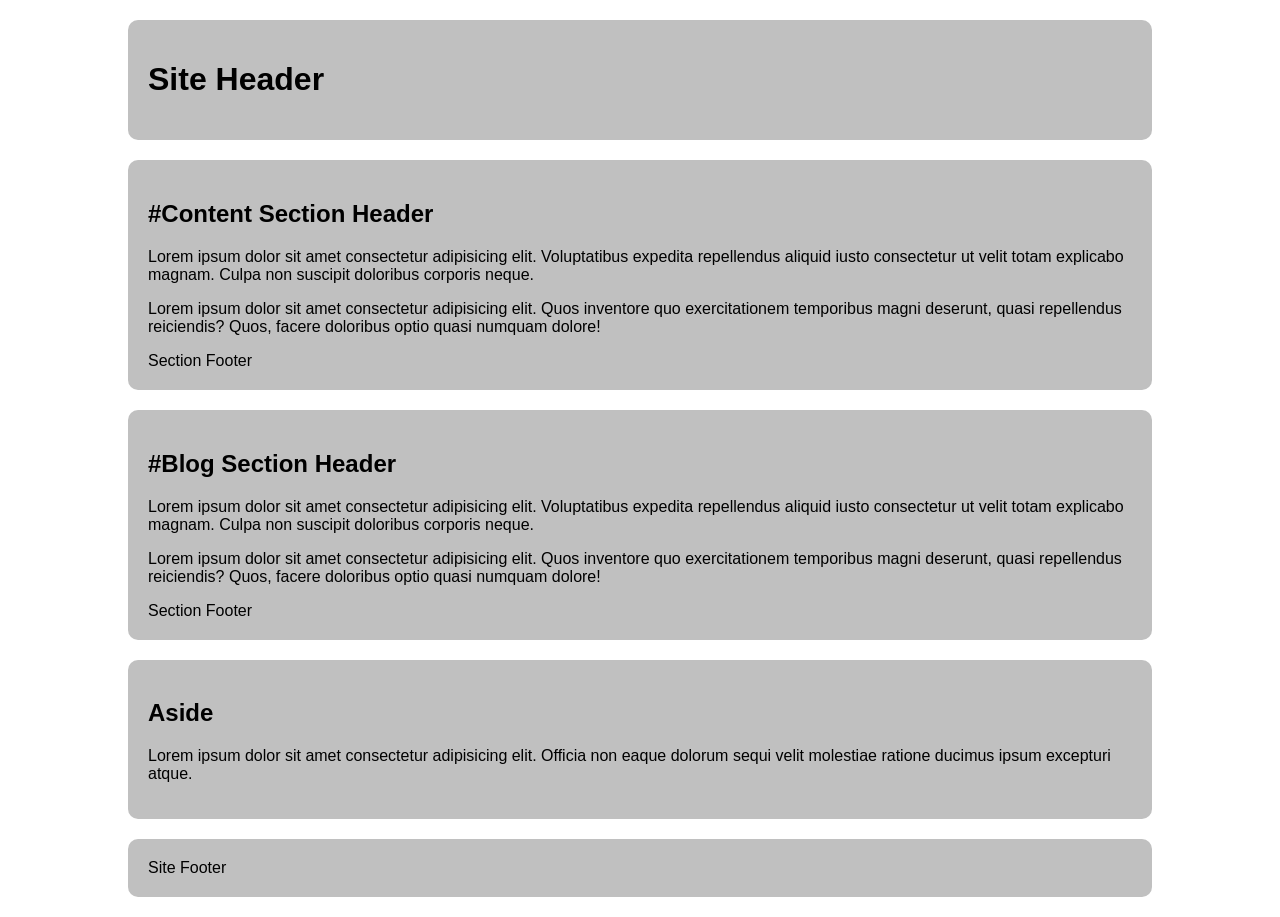
<file: css-grid-lab/grid-two-col-equal.html>
<!DOCTYPE html>
<html lang="en">

<head>
  <meta charset="UTF-8">
  <meta name="viewport" content="width=device-width, initial-scale=1.0">
  <title>CSS Grid Demo</title>
  <style>
    /*  ---------------Box Sizing-----------------  */
    html {
      box-sizing: border-box;
    }

    *,
    *:before,
    *:after {
      box-sizing: inherit;
    }

    /* Starter */
    main>* {
      font-family: Avenir, Montserrat, Corbel, "URW Gothic", source-sans-pro,
        sans-serif;
      font-weight: normal;
      background-color: #c0c0c0;
      border-radius: 10px;
      padding: 20px;
    }

    main {
      display: grid;
      gap: 20px;
      max-width: 80vw;
      margin: 20px auto;
    }
  </style>

</head>

<body>
  <main>
    <header class="primary">
      <h1>Site Header</h1>
    </header>
    <section id="content">
      <header>
        <h2>#Content Section Header</h2>
      </header>
      <p>Lorem ipsum dolor sit amet consectetur adipisicing elit. Voluptatibus expedita repellendus aliquid iusto consectetur ut velit totam explicabo magnam. Culpa non suscipit doloribus corporis neque.</p>
      <p>
        Lorem ipsum dolor sit amet consectetur adipisicing elit. Quos inventore quo exercitationem temporibus magni deserunt, quasi repellendus reiciendis? Quos, facere doloribus optio quasi numquam dolore!</p>
      <footer>Section Footer</footer>
    </section>
    <section id="blog">
      <header>
        <h2>#Blog Section Header</h2>
      </header>
      <p>Lorem ipsum dolor sit amet consectetur adipisicing elit. Voluptatibus expedita repellendus aliquid iusto consectetur ut velit totam explicabo magnam. Culpa non suscipit doloribus corporis neque.</p>
      <p>
        Lorem ipsum dolor sit amet consectetur adipisicing elit. Quos inventore quo exercitationem temporibus magni deserunt, quasi repellendus reiciendis? Quos, facere doloribus optio quasi numquam dolore!</p>
      <footer>Section Footer</footer>
    </section>
    <aside>
      <h2>Aside</h2>
      <p>Lorem ipsum dolor sit amet consectetur adipisicing elit. Officia non eaque dolorum sequi velit molestiae ratione ducimus ipsum excepturi atque.</p>
    </aside>
    <footer class="primary">Site Footer</footer>
  </main>
</body>

</html>
</file>
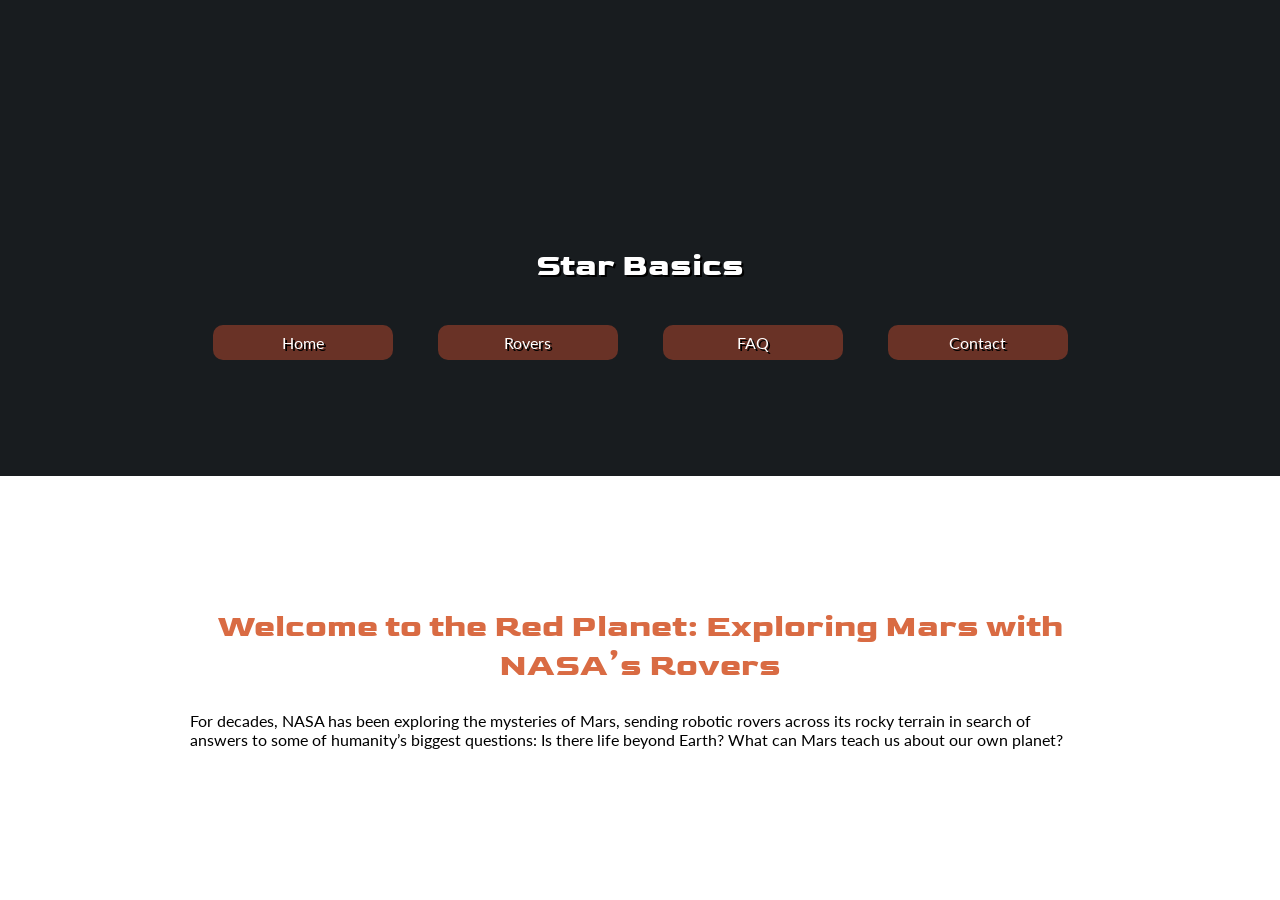
<file: final-project-draft/contact.html>
<!DOCTYPE html>
<html lang="en">

<head>
  <title>SpaceX Dragon</title>
  <meta charset="UTF-8" />
  <meta name="description" content="Mars Rovers" />
  <meta name="author" content="Thomas Wallace" />
  <link rel="preconnect" href="https://fonts.gstatic.com">
  <link href="https://fonts.googleapis.com/css2?family=Goldman:wght@700&display=swap" rel="stylesheet">
  <link href="https://fonts.googleapis.com/css2?family=Lato&display=swap" rel="stylesheet">
  <link rel="stylesheet" href="assets/css/style.css" />
</head>

<body>
  <header role="banner" class="primary">
    <h1><a href="index.html">Mars Rovers</a></h1>
    <h2>Star Basics</h2>
    <nav role="navigation">
      <ul>
        <li><a href="index.html">Home</a></li>
        <li><a href="history.html">Rovers</a></li>
        <li><a href="faq.html">FAQ</a></li>
        <li><a href="contact.html">Contact</a></li>
      </ul>
    </nav>
  </header>
  <section id="content" class="container">
    <h2>Welcome to the Red Planet: Exploring Mars with NASA’s Rovers</h2>
    <p>For decades, NASA has been exploring the mysteries of Mars, sending robotic rovers across its rocky terrain in search of answers to some of humanity’s biggest questions:
      Is there life beyond Earth? What can Mars teach us about our own planet?
    </p>

  </section>
 
</body>

</html>
</file>
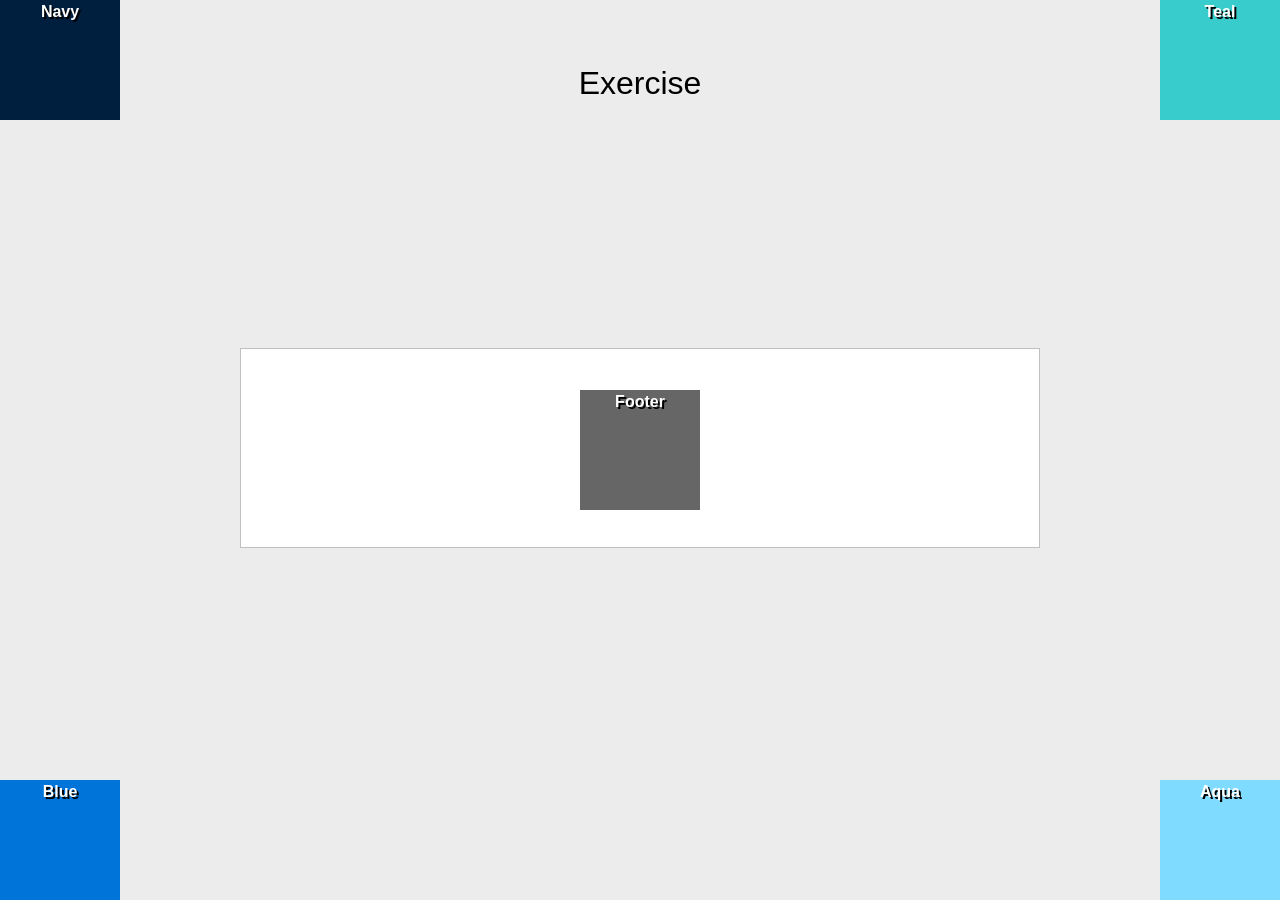
<file: positioning-lab/absolute-1.html>
<!DOCTYPE html>
<html lang="en">

<head>
  <meta charset="UTF-8">
  <meta http-equiv="X-UA-Compatible" content="IE=edge">
  <meta name="viewport" content="width=device-width, initial-scale=1.0">
  <title>Positioning Lab</title>
  <style type="text/css">
    /* ---------------Box Sizing----------------- */
    html {
      box-sizing: border-box;
    }
    *,
    *:before,
    *:after {
      box-sizing: inherit;
    }
    body {
      background-color: #ECECEC;
      font-weight: bold;
      font-family: Tahoma, Geneva, sans-serif;
      color: #FFF;
      text-align: center;
      line-height: 24px;
    }
    #wrapper {
      background-color: #FFF;
      border: 1px solid #c0c0c0;
      width: 800px;
      height: 200px;
      max-width: 1000px;
      margin: 16% auto;
      text-shadow: 2px 2px #000;
      overflow: auto;
    }
    #navy {
      background-color: #001f3f;
      width: 120px;
      height: 120px;
      position: absolute;
      top:0;
      left:0;
    }
    #teal {
      background-color: #39CCCC;
      width: 120px;
      height: 120px;
      position: absolute;
      top:0;
      right:0;
    }
    #blue {
      background-color: #0074D9;
      width: 120px;
      height: 120px;
      position: absolute;
      bottom:0;
      left:0;
    }
    #aqua {
      background-color: #7FDBFF;
      width: 120px;
      height: 120px;
      position: absolute;
      bottom:0;
      right:0;
    }
    #footer {
      background-color: #666;
      width: 120px;
      height: 120px;
      position: absolute;
      top:50%;
      left: 50%;
      transform: translate(-50%, -50%);
    }
    h1 {
      color: #000;
      font-weight: normal;
      padding: 50px;
    }
  </style>
</head>
<body>
  <h1>Exercise</h1>
  <section id="wrapper">
    <div id="navy">Navy</div>
    <div id="teal">Teal</div>
    <div id="blue">Blue</div>
    <div id="aqua">Aqua</div>
    <div id="footer">Footer</div>
  </section>
</body>

</html>
</file>
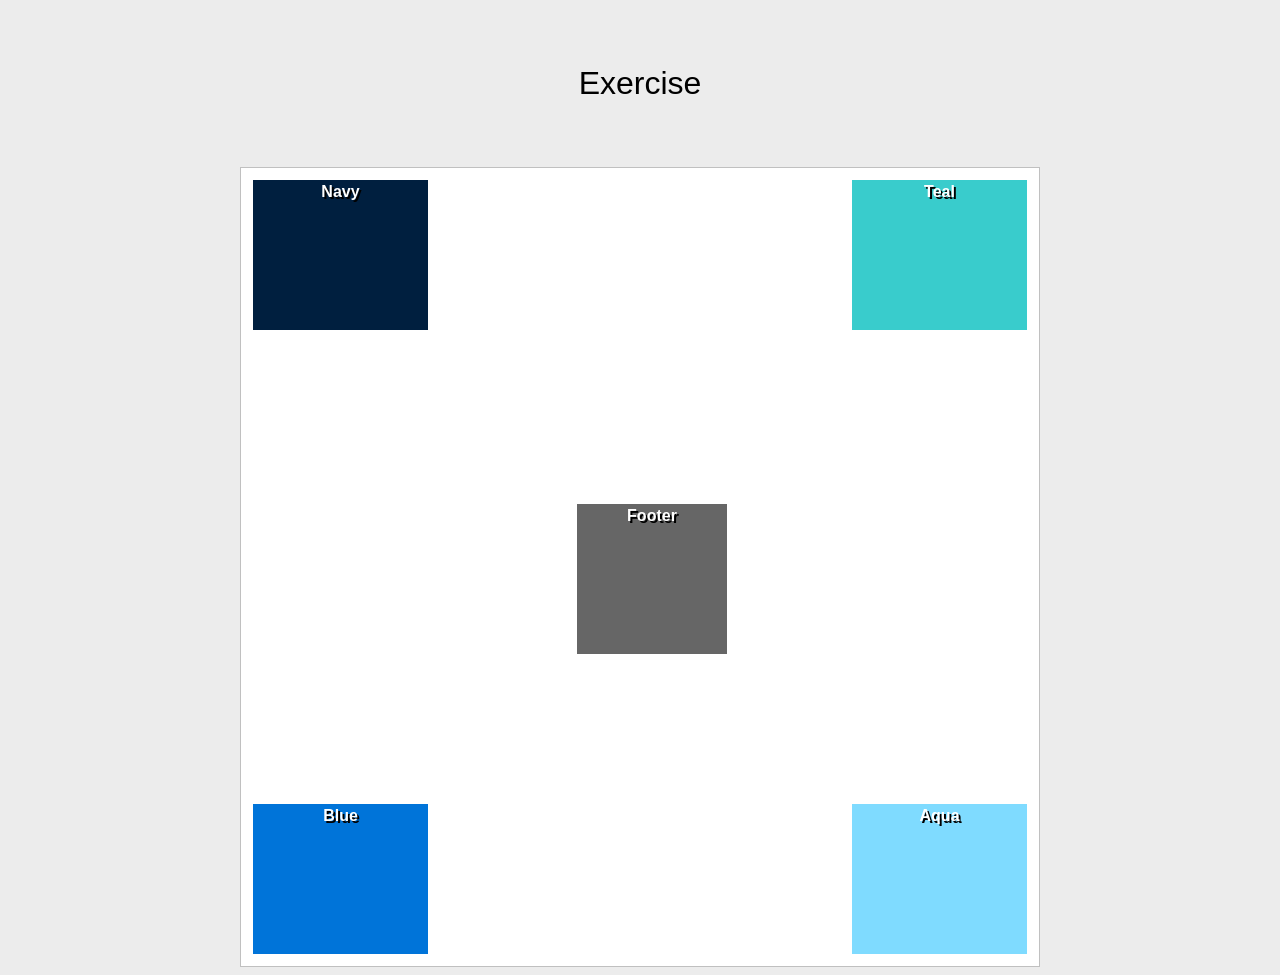
<file: positioning-lab/absolute-2.html>
<!DOCTYPE html>
<html lang="en">

<head>
  <meta charset="UTF-8">
  <meta http-equiv="X-UA-Compatible" content="IE=edge">
  <meta name="viewport" content="width=device-width, initial-scale=1.0">
  <title>Positioning Lab</title>
  <style type="text/css">
    /* ---------------Box Sizing----------------- */
    html {
      box-sizing: border-box;
    }
    *,
    *:before,
    *:after {
      box-sizing: inherit;
    }
    body {
      background-color: #ECECEC;
      font-weight: bold;
      font-family: Tahoma, Geneva, sans-serif;
      color: #FFF;
      text-align: center;
      line-height: 24px;
    }
    #wrapper {
      background-color: #FFF;
      border: 1px solid #c0c0c0;
      width: 800px;
      height: 800px;
      margin-right: auto;
      margin-left: auto;
      text-shadow: 2px 2px #000;
      overflow: auto;
      position:relative;
      

      
    }
    #navy {
      background-color: #001f3f;
      width: 175px;
      height: 150px;
      float: left;
      margin: 1.5%;
      position: absolute;
      top:0;
      left:0;
    
    }
    #teal {
      background-color: #39CCCC;
      width: 175px;
      height: 150px;
      float: left;
      margin: 1.5%;
      position: absolute;
      top:0;
      right:0;
    
    }
    #blue {
      background-color: #0074D9;
      width: 175px;
      height: 150px;
      float: left;
      margin: 1.5%;
      position: absolute;
      bottom:0;
      left:0;
     
    }
    #aqua {
      background-color: #7FDBFF;
      width: 175px;
      height: 150px;
      float: left;
      margin: 1.5%;
      position: absolute;
      bottom:0;
      right:0;
      
    }
    #footer {
      background-color: #666;
      width: 150px;
      height: 150px;
      float: left;
      clear:both;
      margin: 1.5%;
      position: absolute;
      top:50%;
      left:50%;
      transform: translate(-50%, -50%);
    }
    h1 {
      color: #000;
      font-weight: normal;
      padding: 50px;
    }
  </style>
</head>
<body>
  <h1>Exercise</h1>
  <section id="wrapper">
    <div id="navy">Navy</div>
    <div id="teal">Teal</div>
    <div id="blue">Blue</div>
    <div id="aqua">Aqua</div>
    <div id="footer">Footer</div>
  </section>
</body>

</html>
</file>
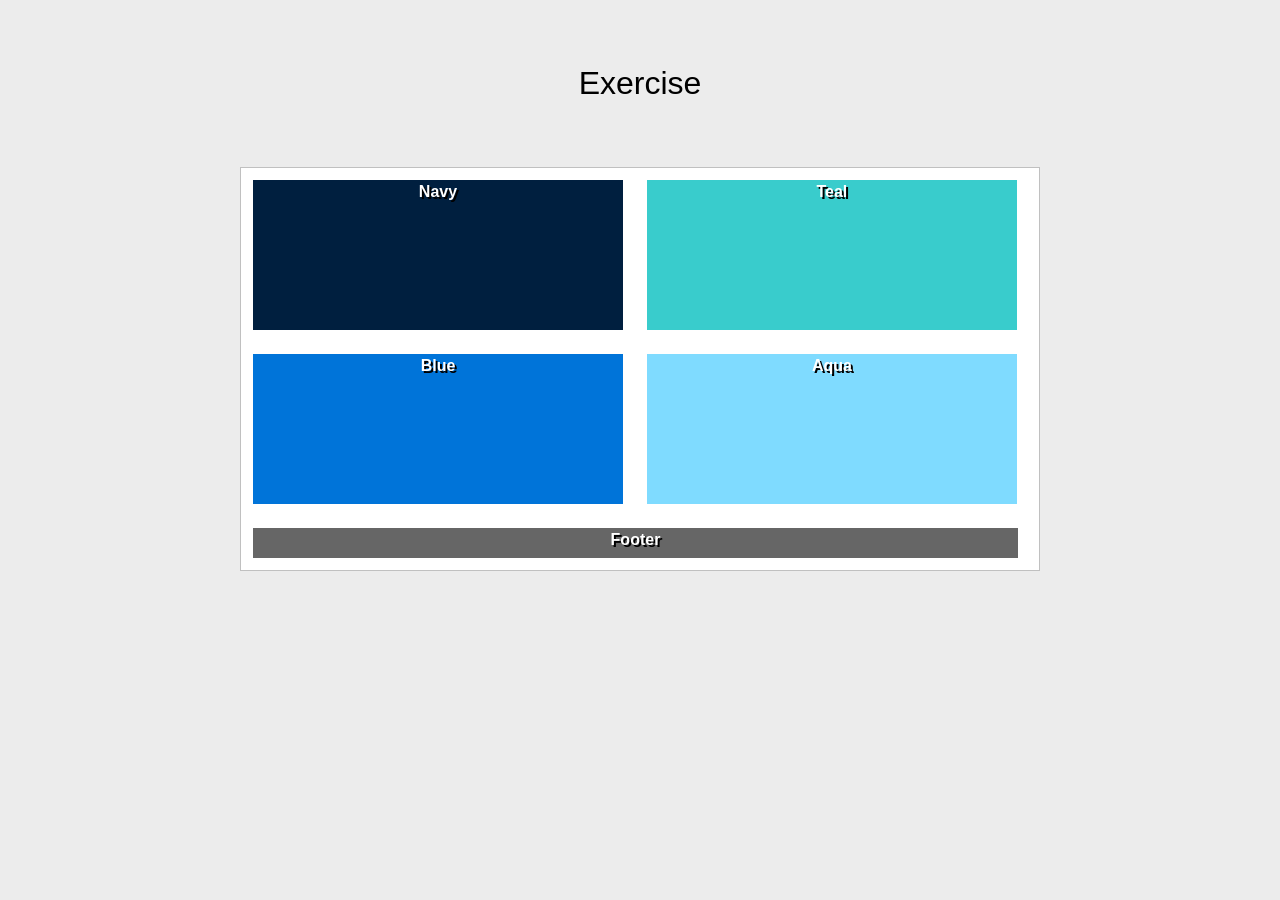
<file: positioning-lab/float-1.html>
<!DOCTYPE html>
<html lang="en">

<head>
  <meta charset="UTF-8">
  <meta http-equiv="X-UA-Compatible" content="IE=edge">
  <meta name="viewport" content="width=device-width, initial-scale=1.0">
  <title>Positioning Lab</title>
  <style type="text/css">
    /* ---------------Box Sizing----------------- */
    html {
      box-sizing: border-box;
    }
    *,
    *:before,
    *:after {
      box-sizing: inherit;
    }
    body {
      background-color: #ECECEC;
      font-weight: bold;
      font-family: Tahoma, Geneva, sans-serif;
      color: #FFF;
      text-align: center;
      line-height: 24px;
    }
    #wrapper {
      background-color: #FFF;
      border: 1px solid #c0c0c0;
      width: 800px;
      margin-right: auto;
      margin-left: auto;
      text-shadow: 2px 2px #000;
      overflow: auto;
      

      
    }
    #navy {
      background-color: #001f3f;
      width: 370px;
      height: 150px;
      float: left;
      margin: 1.5%;
    
    }
    #teal {
      background-color: #39CCCC;
      width: 370px;
      height: 150px;
      float: left;
      margin: 1.5%;
    
    }
    #blue {
      background-color: #0074D9;
      width: 370px;
      height: 150px;
      float: left;
      margin: 1.5%;
     
    }
    #aqua {
      background-color: #7FDBFF;
      width: 370px;
      height: 150px;
      float: left;
      margin: 1.5%;
      
    }
    #footer {
      background-color: #666;
      width: 765px;
      height: 30px;
      float: left;
      clear:both;
      margin: 1.5%;
    }
    h1 {
      color: #000;
      font-weight: normal;
      padding: 50px;
    }
  </style>
</head>
<body>
  <h1>Exercise</h1>
  <section id="wrapper">
    <div id="navy">Navy</div>
    <div id="teal">Teal</div>
    <div id="blue">Blue</div>
    <div id="aqua">Aqua</div>
    <div id="footer">Footer</div>
  </section>
</body>

</html>
</file>
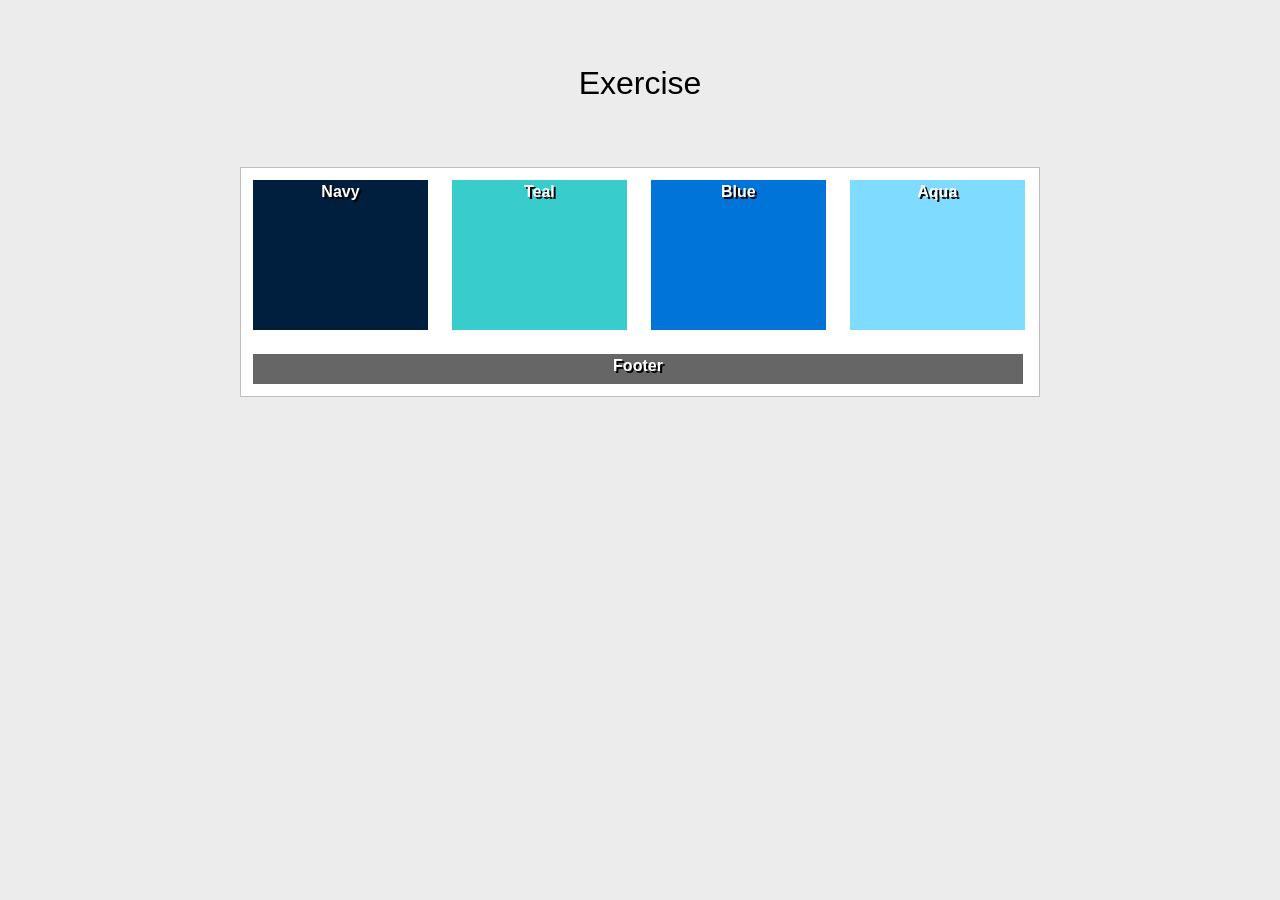
<file: positioning-lab/float-2.html>
<!DOCTYPE html>
<html lang="en">

<head>
  <meta charset="UTF-8">
  <meta http-equiv="X-UA-Compatible" content="IE=edge">
  <meta name="viewport" content="width=device-width, initial-scale=1.0">
  <title>Positioning Lab</title>
  <style type="text/css">
    /* ---------------Box Sizing----------------- */
    html {
      box-sizing: border-box;
    }
    *,
    *:before,
    *:after {
      box-sizing: inherit;
    }
    body {
      background-color: #ECECEC;
      font-weight: bold;
      font-family: Tahoma, Geneva, sans-serif;
      color: #FFF;
      text-align: center;
      line-height: 24px;
    }
    #wrapper {
      background-color: #FFF;
      border: 1px solid #c0c0c0;
      width: 800px;
      margin-right: auto;
      margin-left: auto;
      text-shadow: 2px 2px #000;
      overflow: auto;
      

      
    }
    #navy {
      background-color: #001f3f;
      width: 175px;
      height: 150px;
      float: left;
      margin: 1.5%;
    
    }
    #teal {
      background-color: #39CCCC;
      width: 175px;
      height: 150px;
      float: left;
      margin: 1.5%;
    
    }
    #blue {
      background-color: #0074D9;
      width: 175px;
      height: 150px;
      float: left;
      margin: 1.5%;
     
    }
    #aqua {
      background-color: #7FDBFF;
      width: 175px;
      height: 150px;
      float: left;
      margin: 1.5%;
      
    }
    #footer {
      background-color: #666;
      width: 770px;
      height: 30px;
      float: left;
      clear:both;
      margin: 1.5%;
    }
    h1 {
      color: #000;
      font-weight: normal;
      padding: 50px;
    }
  </style>
</head>
<body>
  <h1>Exercise</h1>
  <section id="wrapper">
    <div id="navy">Navy</div>
    <div id="teal">Teal</div>
    <div id="blue">Blue</div>
    <div id="aqua">Aqua</div>
    <div id="footer">Footer</div>
  </section>
</body>

</html>
</file>
<file: final-project-draft/assets/css/style.css>
/* ---------------Box Sizing----------------- */

html {
  box-sizing: border-box;
}
*,
*:before,
*:after {
  box-sizing: inherit;
}

/* ----- Utility Styles ---- */

.container {
  width: 80vw;
  margin: 40px auto;
  max-width: 900px;
} 

.img-right {
  float: right;
  margin: 10px 0 10px 20px;
  border: 1px solid #c0c0c0;
  padding: 5px;
  max-width:33%;
}

.img-left {
  float: left;
  margin: 10px 20px 10px 0;
  border: 1px solid #c0c0c0;
  padding: 5px;
}

.img-center {
  display: block;
  margin: 20px auto;
  border: 1px solid #c0c0c0;
  padding: 5px;
}

/* ---- Responsive Images ----*/
img {
  max-width: 100%;
  height: auto;
}


/* ----- Global Styles ---- */

body {
  font-family: "Lato", sans-serif;
  margin: 0;
}

header.primary {
  background-color: #181c1f;
  text-align: center;
  color: #ffffff;
  text-shadow: 2px 2px #000000;
  /* Shorhand T,R,B,L*/
  padding: 6em 2em;
  position: relative;
}

header.primary::before {
  content: "";
  background-image: url("https://science.nasa.gov/wp-content/uploads/2023/06/sun-h1180-jpg.webp");
  background-size: cover;
  position: absolute;
  top: 0px;
  right: 0px;
  bottom: 0px;
  left: 0px;
  opacity: 0.4;
}

header.primary h1 {
  font-size: 3.2rem;
  margin: 20px 0;
  position: relative;
}

header.primary h1 a {
  color: #ffffff;
  background-image: url("https://assets.codepen.io/7248/nasa-opt.webp");
  display: block;
  width: 376px;
  height: 110px;
  margin: 0 auto;
  text-indent: 100%;
  white-space: nowrap;
  overflow: hidden;
}

header.primary h2 {
  font-family: "Goldman", cursive;
  font-size: 2em;
  /* Shorhand Three Value Top, Left/Right, Bottom*/
  margin: 20px auto 40px;
  position: relative;
}

header.primary nav ul {
  position: relative;
  display: flex;
  flex-direction: row;
  justify-content: space-around;
  padding: 0;
  max-width: 900px;
  margin: 20px auto;
}

header.primary nav li {
  list-style-type: none;
  padding: 0;
  width: 20%;
}

header.primary nav a:link,
header.primary nav a:visited {
  color: white;
  text-decoration: none;
  background-color: #000000;
  background-color: rgba(140, 60, 42, .7);
  padding: 8px 16px;
  border-radius: 10px;
  transition: 0.6s;
  display: block;
}

header.primary nav a:hover,
header.primary nav a:active {
  background-color: rgba(140, 60, 42, 1);
}

/* ------------- Content --------------- */

section#content {
  padding: 4em 0;
}

section#content h2{
  font-family: "Goldman", cursive;
  color: #D96B43;
}

section#content h3{
  font-family: "Goldman", cursive;
  color: #8C3C2A;
  font-size:1.5rem;
}

section#content table{
  width:100%;
  border: 1px solid #c0c0c0;
  border-collapse:collapse;
}

section#content caption{
  font-weight:bold;
  font-size:1.5rem;
  margin:10px;
  font-family: "Goldman", cursive;
  font-size: 2em;
  color: #33536b;
}

section#content th {
  background:#181C1F;
  color:#ffffff;
  text-align:left;
  padding:10px;
}

section#content td{
  border:1px solid #c0c0c0;
  padding:5px;
}

section#content tr:nth-child(even){
  background:#DCDCDC;
}

section#content tr:hover{
  background:#8EA6B8;
}

/* ------------- Articles --------------- */

section#articles {
  background: #181c1f;
}

section#articles .container {
  display: flex;
  flex-direction: row;
  justify-content: space-between;
  gap:20px;
  flex-wrap: wrap;
  border-bottom: 1px solid #c0c0c0;
  padding: 0 0 4em 0;
}

section#articles h2,
#content h2 {
  flex: 0 0 100%;
  color: #33536b;
  text-align: center;
  font-family: "Goldman", cursive;
  font-size: 2em;
  
}

section#articles h2 {
  color: #fff;
  text-shadow: 2px 2px #000;
}

#articles article.post {
  flex:1;  
  box-shadow: 0 4px 8px rgba(0, 0, 0, 0.4);
  padding: 10px;
  transition: 0.6s;
  font-size: 0.8rem;
  border-radius: 10px;
  background: #fff;
}

#articles article.post h2 {
  font-size: 1.5em;
  text-shadow: none;
}

#articles article.post:hover {
  box-shadow: 0 8px 16px rgba(0, 0, 0, 0.4);
}

#articles article time,
#articles article figcaption,
#articles article footer {
  font-size: 0.8em;
  color: #c0c0c0;
  text-transform: uppercase;
}

#articles .post a:link,
#articles .post a:visited {
  color: #F28D52;
  text-decoration:none;
  text-shadow:1px 1px #000;
}

#articles .post figure {
  margin: 0;
}

#articles .post img {
  border-radius: 10px;
}

#articles ul {
  padding: 0 20px;
}
#articles li {
  margin-bottom: 20px;
}

/* ------------- Hero --------------- */

#hero {
  padding: 4em 0;
}

/* ------------- Aside --------------- */

/* Attribute Selector */
aside[role="complementary"] {
  background-color: #181c1f;
  color: #ffffff;
  padding: 2.5em;
}

aside .container {
  display: flex;
  flex-direction: row;
  justify-content: space-around;
  gap:40px;
}

aside article.widget {
    flex:1;
}

.widget.overview table {
  font-size: 0.7em;
  border-collapse: collapse;
  width:100%;
}

.widget.overview table td {
  border-bottom: 1px solid #fff;
  padding: 10px;
}

.widget.overview table td:nth-child(even) {
  text-align: right;
}

aside article a:link,
aside article a:visited {
  color: #ffffff;
  display: block;
  margin-top: 1.2em;
  letter-spacing: 1.2px;
}

aside article a:hover,
aside article a:active {
  text-decoration: none;
}

aside article footer {
  display: none;
}
</file>
